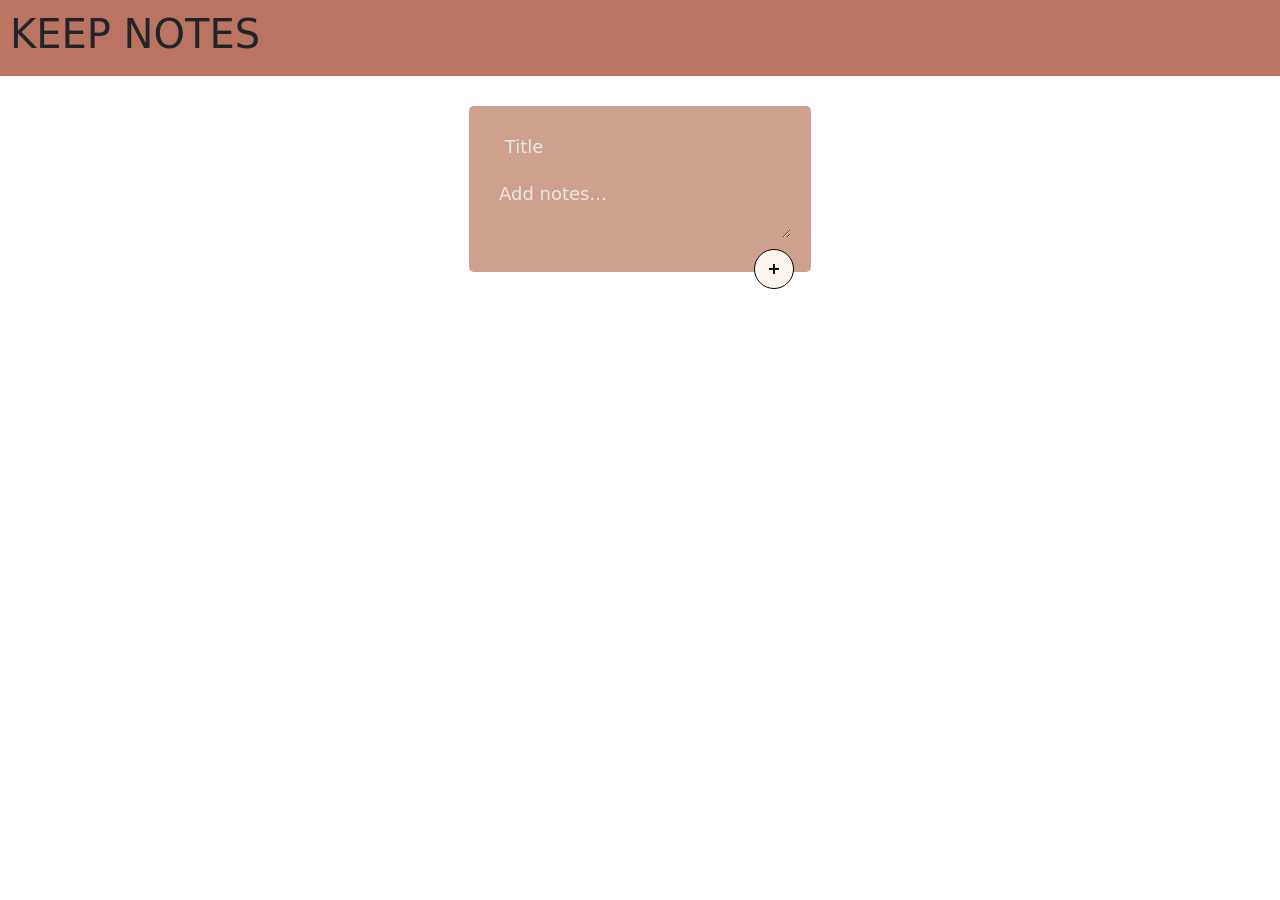
<file: index.html>
<!DOCTYPE html>
<html lang="en">

<head>
    <meta charset="UTF-8">
    <meta name="viewport" content="width=device-width, initial-scale=1.0">
    <title>Add NOtes with validation</title>
    <link href="https://cdn.jsdelivr.net/npm/bootstrap@5.3.3/dist/css/bootstrap.min.css" rel="stylesheet">
    <link rel="stylesheet" href="css/style.css">
    <link rel="stylesheet" href="css/all.min.css">
</head>

<body>
    <header>
        <h1>KEEP NOTES</h1>
    </header>

    <div class="container">
        <div class="row">
            <div class="box">
                <input type="text" id="title" placeholder=" Title" required>
                <textarea name="" id="content" placeholder="Add notes..." required></textarea>
                <div id="alrt"></div>
                <div class="btn"> <button onclick="save()">+</button></div>
            </div>
            <div class="col-12">
                <div style="display: flex; flex-wrap: wrap; width: 100%;" class="allnote" id="allnotes" border="10">

                </div>
            </div>



        </div>
    </div>
    <script src="https://cdn.jsdelivr.net/npm/bootstrap@5.3.3/dist/js/bootstrap.bundle.min.js"></script>
    <script src="script.js"></script>


</body>

</html>
</file>
<file: css/style.css>
*{
    padding: 0;
    margin: 0;
    box-sizing: border-box;
}
body{
    background-image: url("https://i0.wp.com/www.asksarah.com.au/wp-content/uploads/2016/08/Online-Bullet-Journal-not-digital-1.jpg?resize=1500%2C1500");
    background-repeat: no-repeat;
    background-position: bottom;
    background-attachment: fixed;
}
header{
    background-color:#ba7461;
    padding: 10px;
}
.box{
    width: 30%;
    height: 100%;
    background-color:#cea18e;
    padding: 20px;
    margin: 30px auto;
    display: flex;
    flex-direction: column;
    position: relative;
    border-radius: 5px;
    
}
input,textarea{
    background: transparent;
    border: 0;
    padding: 10px;
    outline: none;


}
input::placeholder,textarea::placeholder{
    color: #e8e8e8;
    font-size: 18px;
   
    
}
.btn button{
  
    width: 40px;
    height: 40px;
    border-radius: 50%;
    font-weight: bold;
    border: 0;
    border: 1px solid #000;
    align-items: center;
    position: absolute;
    bottom: -10%;
    right: 5%;
    align-items: center;
    background-color:#fdf5ef;

    
}
.notes{
    width: 100%;
    height: 100%;
   }
</file>
